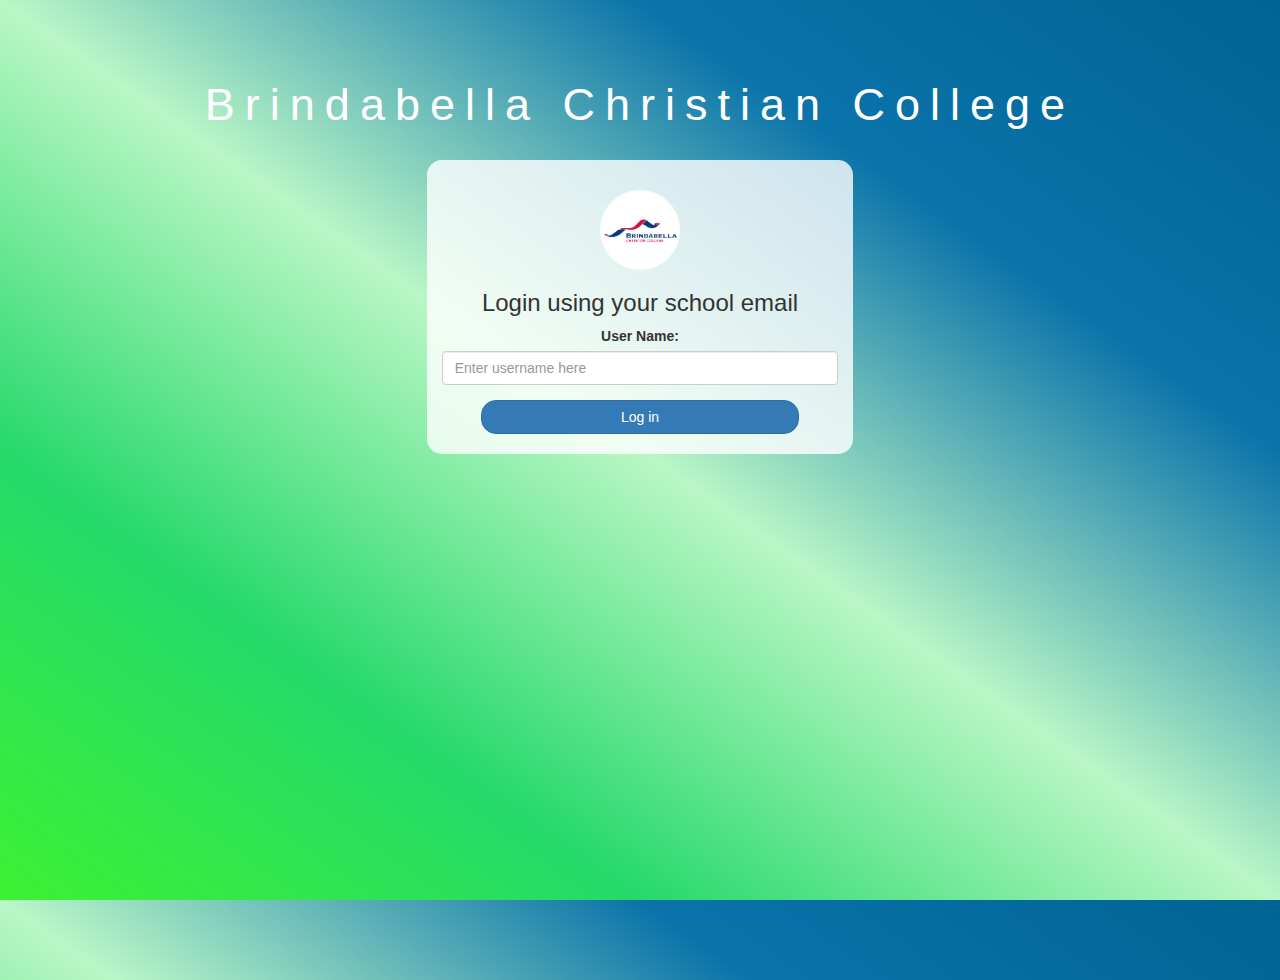
<file: index.html>
<!DOCTYPE html>
<html>
<head>
	<title>Kwitter</title>
<link href="https://fonts.googleapis.com/css?family=Yeon+Sung&display=swap" rel="stylesheet"><meta name="viewport" content="width=device-width, initial-scale=1">

<link rel="stylesheet" href="https://maxcdn.bootstrapcdn.com/bootstrap/3.4.0/css/bootstrap.min.css">
<script src="https://ajax.googleapis.com/ajax/libs/jquery/3.4.1/jquery.min.js"></script>
<script src="https://maxcdn.bootstrapcdn.com/bootstrap/3.4.0/js/bootstrap.min.js"></script>

<link rel="stylesheet" type="text/css" href="style.css">
<script src="kwitter.js"></script>
</head>
<body>
<center>
	<h1 class="header">	
		Brindabella Christian College	<sup>
	</sup>
</h1>
<br>
	<div class="col-lg-4 col-md-6 col-sm-6 col-xs-11 login_div">
	<img src="img1.png" class="logo">
		<h3 >Login using your school email</h3>
		<div class="form-group">
		  <label >User Name:</label>
		<input type="text" id="username" placeholder="Enter username here" class="form-control">
		</div>
		<button id="login_button" class="btn btn-primary" onclick="adduser()">Log in</button>
		<br><br>
	</div>
</center>
</body>
</html>
</file>
<file: style.css>
html, body
{
  height: 100%;
  margin: 0;
}

body
{
background-image: linear-gradient(to right top, #3df133, #25d96a, #78ef9084, #0a73aa, #006494);
}

.header
{
	color: white;font-size: 45px;letter-spacing: 10px;margin-top: 80px;
}
.header img
{
	width: 80px;margin-left: -15px;
}

.login_div
{
	background: rgba(255,255,255,0.8);float: none;border-radius: 15px;
}

.logo
{
	width: 80px;margin-top: 30px;border-radius: 40px;
}

#login_button
{
	width: 80%;border-radius: 15px;
}

.room_name
{
	cursor: pointer;
	font-size: 20px;
}


#logout
{
	font-size: 20px; float: right;
	background-color:azure;
	color: black;
	height:50px;
}


#output
{
	padding: 10px; width:80%;background: rgba(255,255,255,0.8);border-radius: 15px;
}

.input_div_room_page
{
	width: 80%;
}

.input_div label
{
	color: white;font-size: 20px;
}


.input_div_message_page
{
	position: fixed;bottom: 0px;width: 100%;background: rgba(255,255,255,0.8);
}
.input_div_message_page label
{
	color: black;
}
.input_div_message_page #msg
{
	width: 80%;
}
.input_div_message_page button
{
	margin-top: 15px;
	width: 50%; 
}
.color_white
{
	color: white
}

.user_tick
{
	width:20px;
}
.message_h4
{
	padding-left:5px;color:grey;
}
#title{
	color: white;font-size: 45px;letter-spacing: 10px;margin-top: 80px;
}
#heading{
	color: white;font-size: 45px;letter-spacing: 10px;margin-top: 80px;
}
</file>
